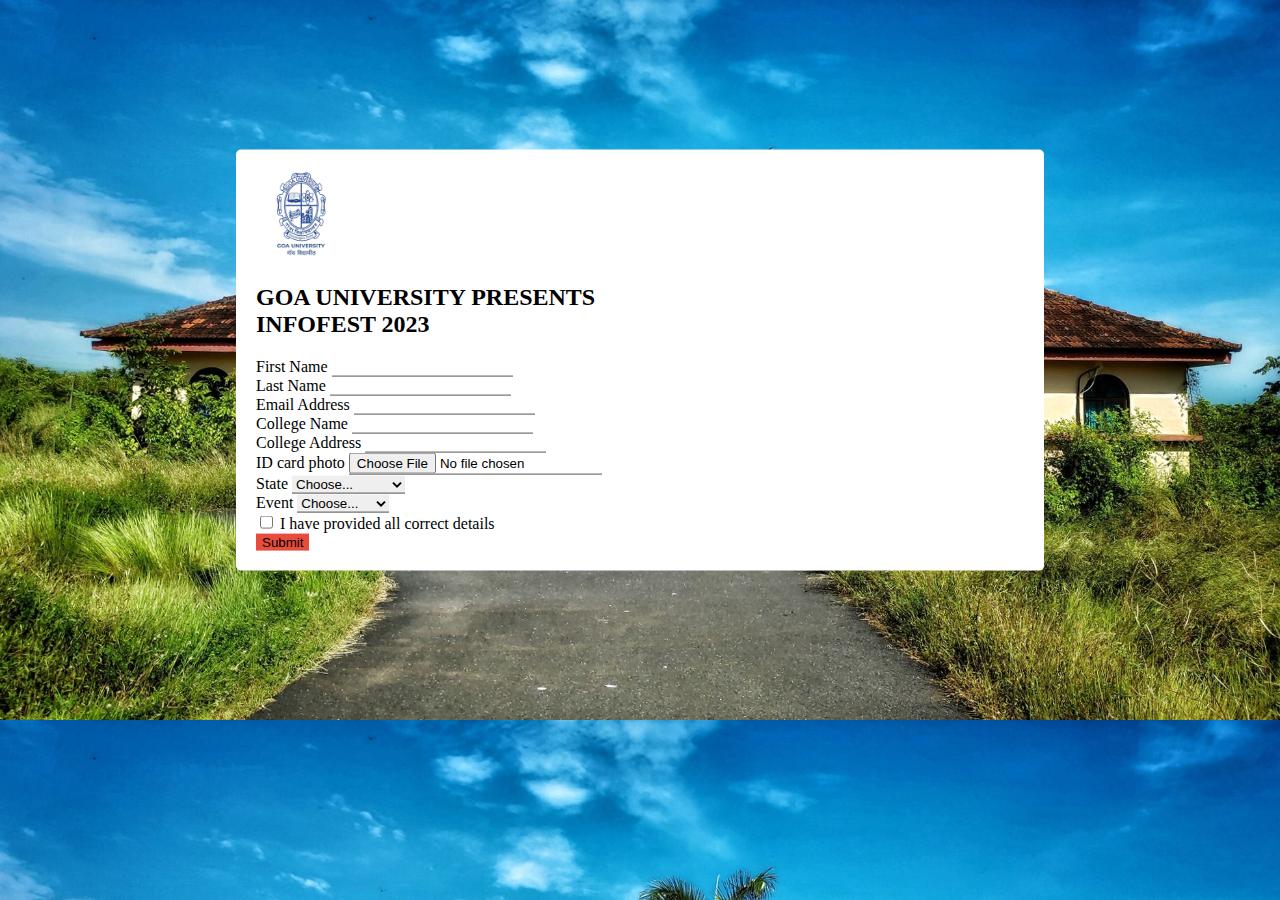
<file: index.html>
<!doctype html>
<html lang="en">
  <head>
    
    <meta charset="utf-8">
    <meta name="viewport" content="width=device-width, initial-scale=1">

    <!-- Bootstrap CSS -->
    <link href="https://cdn.jsdelivr.net/npm/bootstrap@5.0.2/dist/css/bootstrap.min.css" rel="stylesheet" integrity="sha384-EVSTQN3/azprG1Anm3QDgpJLIm9Nao0Yz1ztcQTwFspd3yD65VohhpuuCOmLASjC" crossorigin="anonymous">
    <link href="form.css" rel="stylesheet">
    <title>INFOFEST'23 REGISTRATION Form</title>
  </head>
  <body>
    <div class="container mt-5" >
        <form class="row g-3" onsubmit="return passvalue()">
            <div class="col-md-2">
                <img src="logo.jpg" height="90px">
            </div>
            <div class="col-md-10 mt-4">
                <h2>GOA UNIVERSITY PRESENTS<br> INFOFEST 2023 </h2>
            </div>
            <div class="col-md-6">
              <label for="inputFname" class="form-label">First Name</label>
              <input type="text" class="form-control" id="Fname">
            </div>
            <div class="col-md-6">
              <label for="inputLname" class="form-label">Last Name</label>
              <input type="text" class="form-control" id="Lname">
            </div>
            <div class="col-12">
              <label for="inputEmail4" class="form-label">Email Address</label>
              <input type="email" class="form-control" id="Email" >
            </div>
            <div class="col-md-6">
                <label for="inputClgname" class="form-label">College Name</label>
                <input type="text" class="form-control" id="Clgname">
              </div>
            <div class="col-6">
              <label for="inputAddress2" class="form-label">College Address</label>
              <input type="text" class="form-control" id="clgaddress" >
            </div>
            <div class="col-md-5">
                <label for="formFile" class="form-label">ID card photo</label>
                <input class="form-control" type="file" id="formFile">
              </div>
            <div class="col-md-3">
              <label for="inputState" class="form-label">State</label>
              <select id="State" class="form-select">
                <option selected>Choose...</option>
                <option>GOA</option>
                <option>KARNATAKA</option>
                <option>MAHARASTRA</option>
                <option>TAMIL NADU</option>
                <option>KERALA</option>
              </select>
            </div>
            <div class="col-md-4">
                <label for="inputEvent" class="form-label">Event</label>
                <select id="Event" class="form-select">
                  <option selected>Choose...</option>
                  <option>blind coding</option>
                  <option>hackathon</option>
                  <option>UI/UX</option>
                  <option>web dev</option>
                  <option>debugging</option>
                </select>
              </div>
            
            <div class="col-12">
              <div class="form-check">
                <input class="form-check-input" type="checkbox" id="gridCheck">
                <label class="form-check-label" for="gridCheck">
                  I have provided all correct details
                </label>
              </div>
            </div>
            <div class="col-12">
              <button type="submit" class="btn btn-primary" >Submit</button>
            </div>
          </form>
    </div>

    <!-- Optional JavaScript; choose one of the two! -->

    <!-- Option 1: Bootstrap Bundle with Popper -->
    <script src="https://cdnjs.cloudflare.com/ajax/libs/popper.js/1.12.9/umd/popper.min.js"></script>
	<script src="https://maxcdn.bootstrapcdn.com/bootstrap/4.0.0/js/bootstrap.min.js"></script>

  <script>
    function passvalue()
        {
            var Fname=document.getElementById("Fname").value;
            var Lname=document.getElementById("Lname").value;
            var Email=document.getElementById("Email").value;
            var Clgname=document.getElementById("Clgname").value;
            var clgaddress=document.getElementById("clgaddress").value;
            var State=document.getElementById("State").value;
            var Event=document.getElementById("Event").value;
            
            localStorage.setItem("Fname", Fname);
            localStorage.setItem("Lname", Lname);
            localStorage.setItem("Email", Email);
            localStorage.setItem("Clgname", Clgname);
            localStorage.setItem("clgaddress", clgaddress);
            localStorage.setItem("State", State);
            localStorage.setItem("Event", Event);

            window.location.href = "formcheck.html";
            return false;
        }
    </script>
    

  
  </body>
</html>
</file>
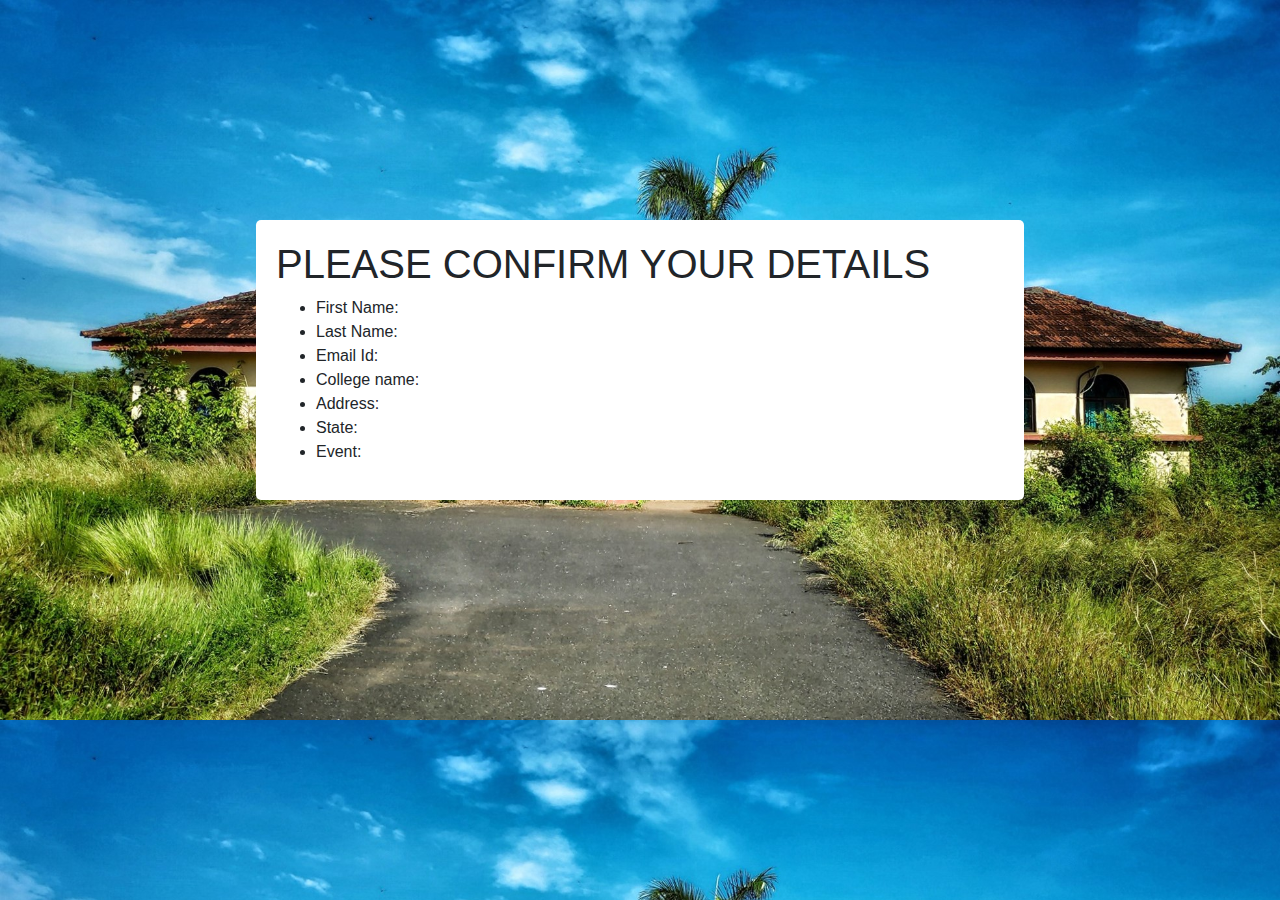
<file: formcheck.html>
<!DOCTYPE html>
<html>
<head>
	<title>CONFIRMATION</title>
	<meta charset="utf-8">
	<meta name="viewport" content="width=device-width, initial-scale=1">
	<!-- Bootstrap CSS -->
	<link rel="stylesheet" href="https://maxcdn.bootstrapcdn.com/bootstrap/4.0.0/css/bootstrap.min.css">
    <link href="form.css" rel="stylesheet">
</head>
<body>

	<div class="container">
		<h1>PLEASE CONFIRM YOUR DETAILS</h1>
		<ul>
			<li>First Name: <span id="Fname"></span></li>
			<li>Last Name: <span id="Lname"></span></li>
			<li>Email Id: <span id="Email"></span></li>
			<li>College name: <span id="Clgname"></span></li>
			<li>Address: <span id="clgaddress"></span></li>
			<li>State: <span id="State"></span></li>
			<li>Event: <span id="Event"></span></li>
		</ul>
	</div>

	<!-- Bootstrap JS -->
	<script src="https://cdnjs.cloudflare.com/ajax/libs/popper.js/1.12.9/umd/popper.min.js"></script>
	<script src="https://maxcdn.bootstrapcdn.com/bootstrap/4.0.0/js/bootstrap.min.js"></script>

	<!-- JavaScript -->
	<script>
		// Retrieve form data from localStorage
		var Fname = localStorage.getItem("Fname");
		var Lname = localStorage.getItem("Lname");
		var Email = localStorage.getItem("Email");
		var Clgname = localStorage.getItem("Clgname");
		var clgaddress = localStorage.getItem("clgaddress");
		var State = localStorage.getItem("State");
		var Event = localStorage.getItem("Event");

		// Update HTML with form data
        document.getElementById("Fname").innerHTML = Fname;
        document.getElementById("Lname").innerHTML = Lname;
        document.getElementById("Email").innerHTML = Email;
        document.getElementById("Clgname").innerHTML = Clgname;
        document.getElementById("clgaddress").innerHTML = clgaddress;
        document.getElementById("State").innerHTML = State;
        document.getElementById("Event").innerHTML = Event;

	// Clear localStorage
	localStorage.clear();
</script>
</body>
</html>
</file>
<file: form.css>
.container {
    width: 60%;
    background-color: white;
    padding: 20px;
    border-radius: 5px;
    position: absolute;
    left: 50%;
    top: 40%;
    transform: translate(-50%, -50%);
}

body {
    background-image: url("bg00.jpg");
    background-size: 100%;
}


.form-control {
    border-radius: 0;
    border: none;
    border-bottom: 1px solid #555;
}

.form-select {
    border-radius: 0;
    border: none;
    border-bottom: 1px solid #555;
}

.btn-primary {
    border-radius: 5;
    cursor: pointer;
    background-color: #e74c3c;
    border: none;
}

@media only screen and (max-width:600px) {
    .container {
        width: 90%;
        margin-top: 40px;
        position: absolute;
        left: 50%;
        top: 50%;
        padding-bottom: 40px;

        
    }
}
</file>
